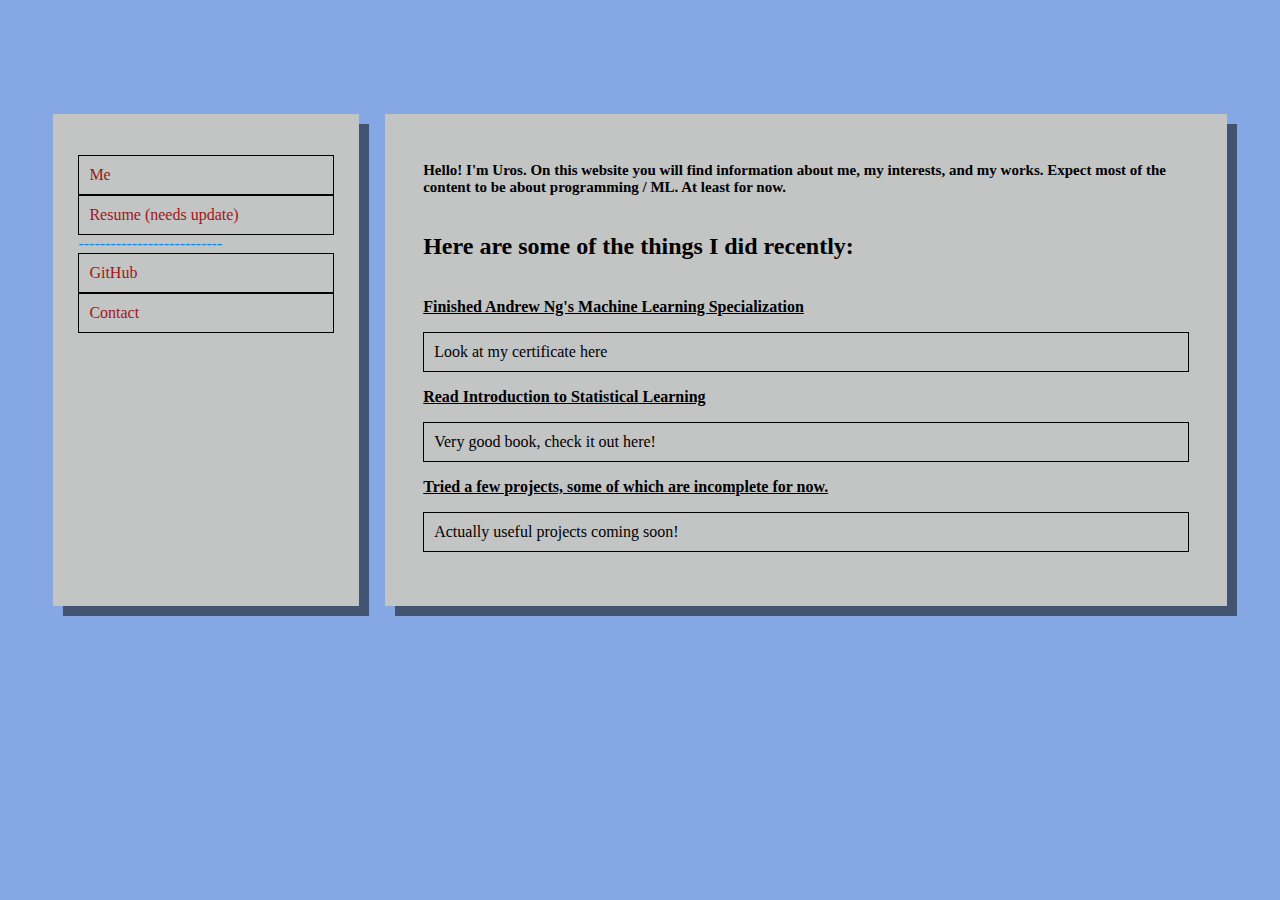
<file: index.html>
<!DOCTYPE html>
<html lang="en">
<head>
    <meta charset="UTF-8">
    <meta name="viewport" content="width=device-width, initial-scale=1.0">
    <title>kovac</title>
    <link rel="stylesheet" href="styles.css">
    <link rel="icon" href="docs/favicon_robot.png">
</head>
<body>
    <div class="container">
        <nav class="sidebar">
            <ul>
                <li><a href="about.html">Me</a></li>
                <li><a href="docs/resume.pdf">Resume (needs update)</a></li>
                <a1>---------------------------</a1>
                <li><a href="https://github.com/kovac04">GitHub</a></li>
                <li><a href="contact.html">Contact</a></li>
            </ul>
        </nav>
        <main class="content">
            <h1 style="font-size: 15px;">Hello! I'm Uros. On this website you will find information about me,
                my interests, and my works. Expect most of the content to be about programming / ML. At least for now.<br> <br></h1>
                <h2>Here are some of the things I did recently:</h2>
                <ul>
                    <li>
                        <p style="font-weight: bold;text-decoration: underline;"><br>Finished Andrew Ng's Machine Learning Specialization</p>
                        <a href="docs/andrew.pdf">Look at my certificate here</a>
                    </li>
                    <li>
                        <p style="font-weight: bold;text-decoration: underline;">Read Introduction to Statistical Learning</p>
                        <a href="https://static1.squarespace.com/static/5ff2adbe3fe4fe33db902812/t/6009dd9fa7bc363aa822d2c7/1611259312432/ISLR+Seventh+Printing.pdf">Very good book, check it out here!</a>
                    </li>
                    <li>
                        <p style="font-weight: bold;text-decoration: underline;">Tried a few projects, some of which are incomplete for now.</p>
                        <a href="https://github.com/kovac04/nets/tree/main/0_to_stable_diffusion">Actually useful projects coming soon!</a>
                    </li>
                </ul>
            
                
        </main>
    </div>
</body>
</html>
</file>
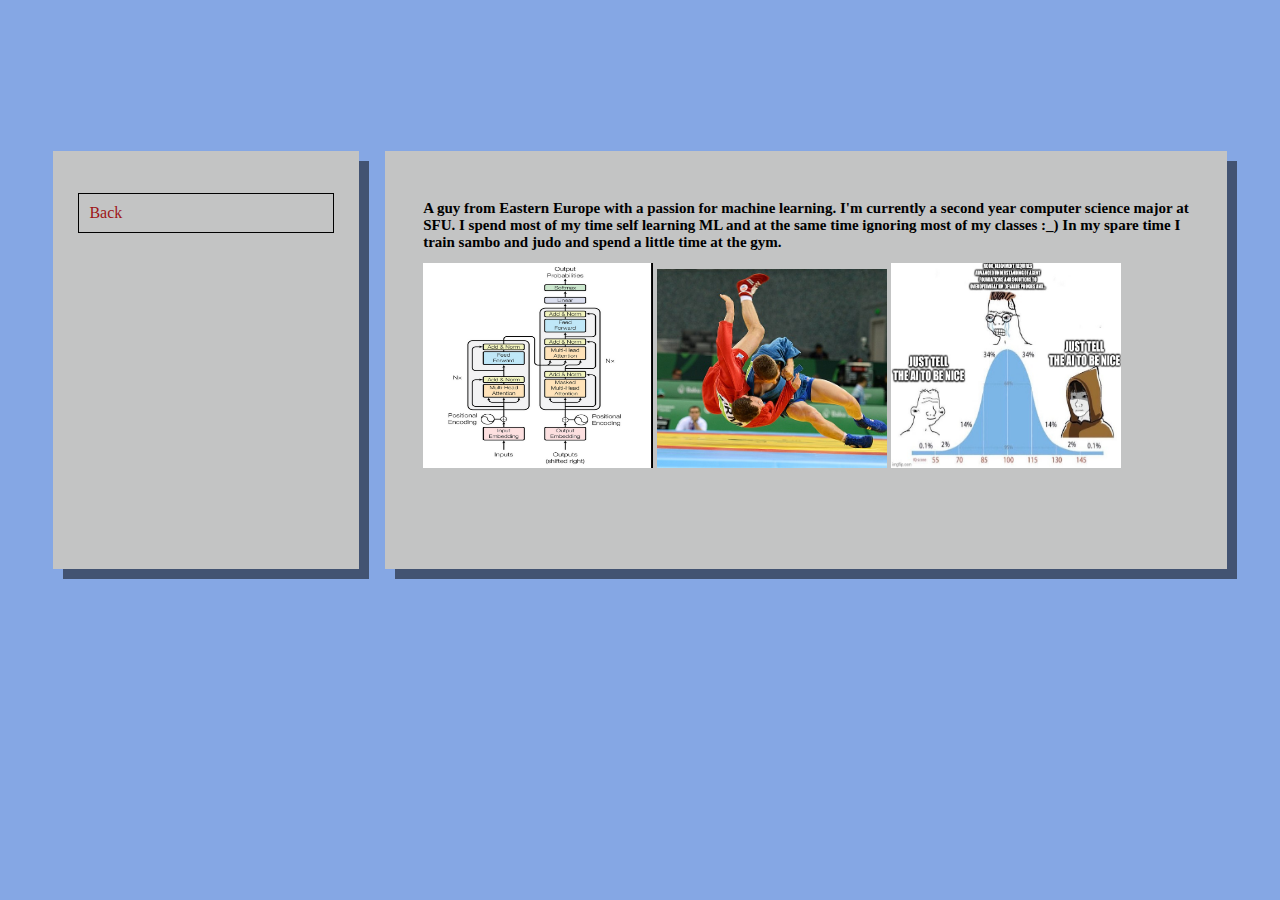
<file: about.html>
<!DOCTYPE html>
<html lang="en">
<head>
    <meta charset="UTF-8">
    <meta name="viewport" content="width=device-width, initial-scale=1.0">
    <title>about me</title>
    <link rel="stylesheet" href="styles.css">
    <link rel="icon" href="docs/favicon_robot.png">
</head>
<body>
    <div class="container">
        <nav class="sidebar">
            <ul>
                <li><a href="index.html">Back</a></li>
            </ul>
        </nav>
        <main class="content">
            <h1 style="font-size: 15px;">A guy from Eastern Europe with a passion for machine learning.
            I'm currently a second year computer science major at SFU. I spend most of my time self learning ML and at the same time ignoring most of my classes :_)
            In my spare time I train sambo and judo and spend a little time at the gym.</h1>
            <h2 style="font-size: 15px;"></h2>

            <img src="docs/transformer.png" alt="transformer" style="width: 100%;height: 60%; max-width: 230px;">
            <img src="docs/sambo.jpg" alt="sambo" style="width: 100%; max-width: 230px;">
            <img src="docs/ai_nice.png" alt="ai is nice" style="width: 100%; height: 60%;max-width: 230px; ">
        </main>
        
    </div>
</body>
</html>
</file>
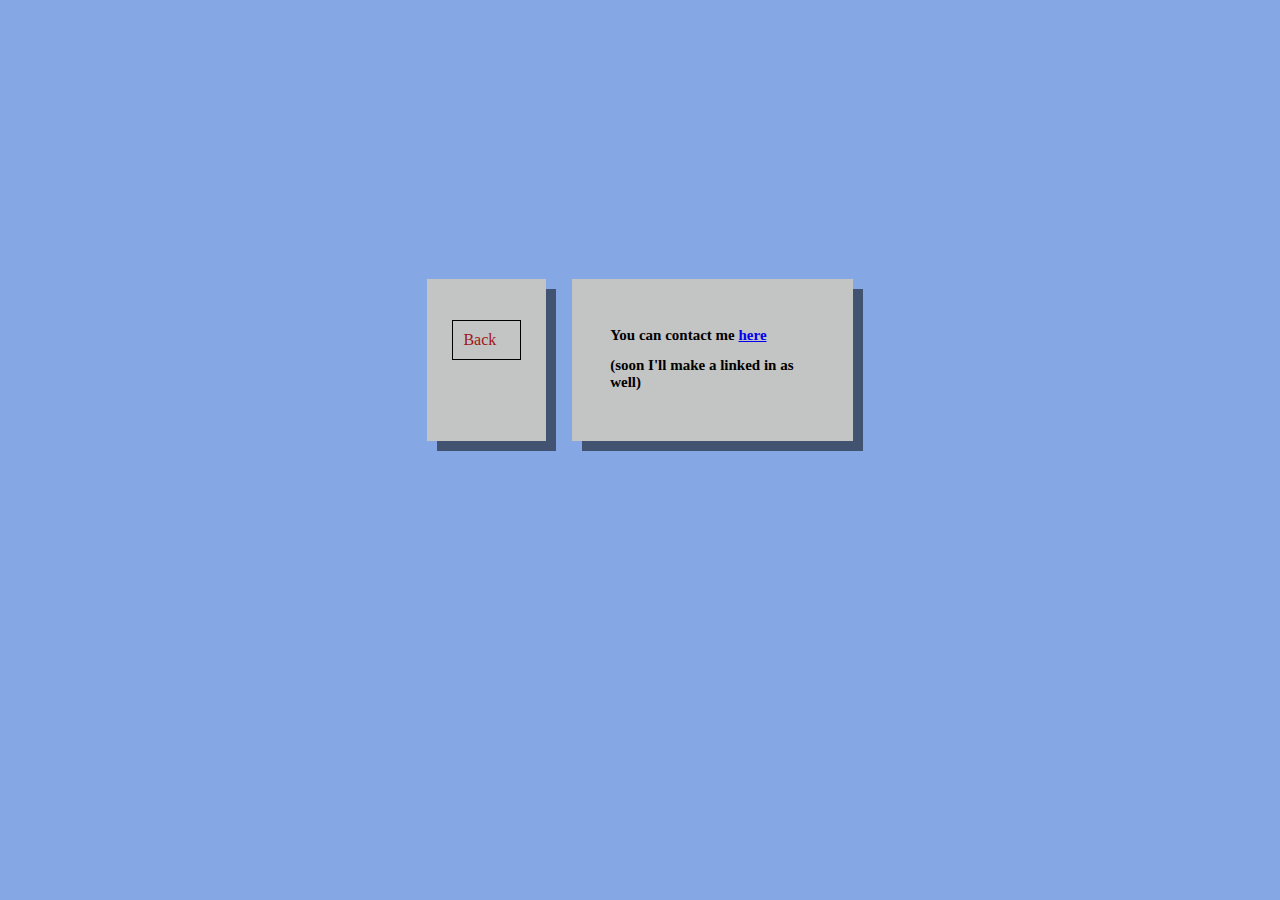
<file: contact.html>
<!DOCTYPE html>
<html lang="en">
<head>
    <meta charset="UTF-8">
    <meta name="viewport" content="width=device-width, initial-scale=1.0">
    <title>about me</title>
    <link rel="stylesheet" href="styles.css">
    <link rel="icon" href="docs/favicon_robot.png">
</head>
<body>
    <div class="container">
        <nav class="sidebar">
            <ul>
                <li><a href="index.html">Back</a></li>
            </ul>
        </nav>
        <main class="content">
            <h1 style="font-size: 15px;">You can contact me <a href="mailto:uros1201@gmail.com" class="email-link">here</a></h1>
            <h2 style="font-size: 15px;">(soon I'll make a linked in as well)</h2>
        </main>
    </div>
</body>
</html>
</file>
<file: styles.css>
body {
    font-family: 'Press Start 2P', monaco; /* This is just an example, you'd need to import the font */
    background-color: #85a7e4;
    display: flex;
    justify-content: center;
    align-items: center;
    min-height: 80vh;
    margin: 0;
}

.container {
    display: flex;
    max-width: 1200px;
    margin: auto;
}

.sidebar {
    flex: 1;
    background-color: #c3c4c4;
    box-shadow: 10px 10px 0px rgba(0, 0, 0, 0.5);
    padding: 2vw;
    margin: 1vw;
    color: red
}

.sidebar a {
    color: rgb(158, 23, 23);
}
.sidebar a1 {
    color: rgb(8, 137, 236);
}

.content {
    flex: 3;
    background-color: #c3c4c4;
    box-shadow: 10px 10px 0px rgba(0, 0, 0, 0.5);
    padding: 3vw;
    margin: 1vw;;
}

ul {
    list-style-type: none;
    padding: 0;
}

ul li a {
    text-decoration: none;
    color: black;
    display: block;
    padding: 10px;
    border: 1px solid #000;
}

ul li a:hover {
    background-color: #f0f0f0;
}
</file>
